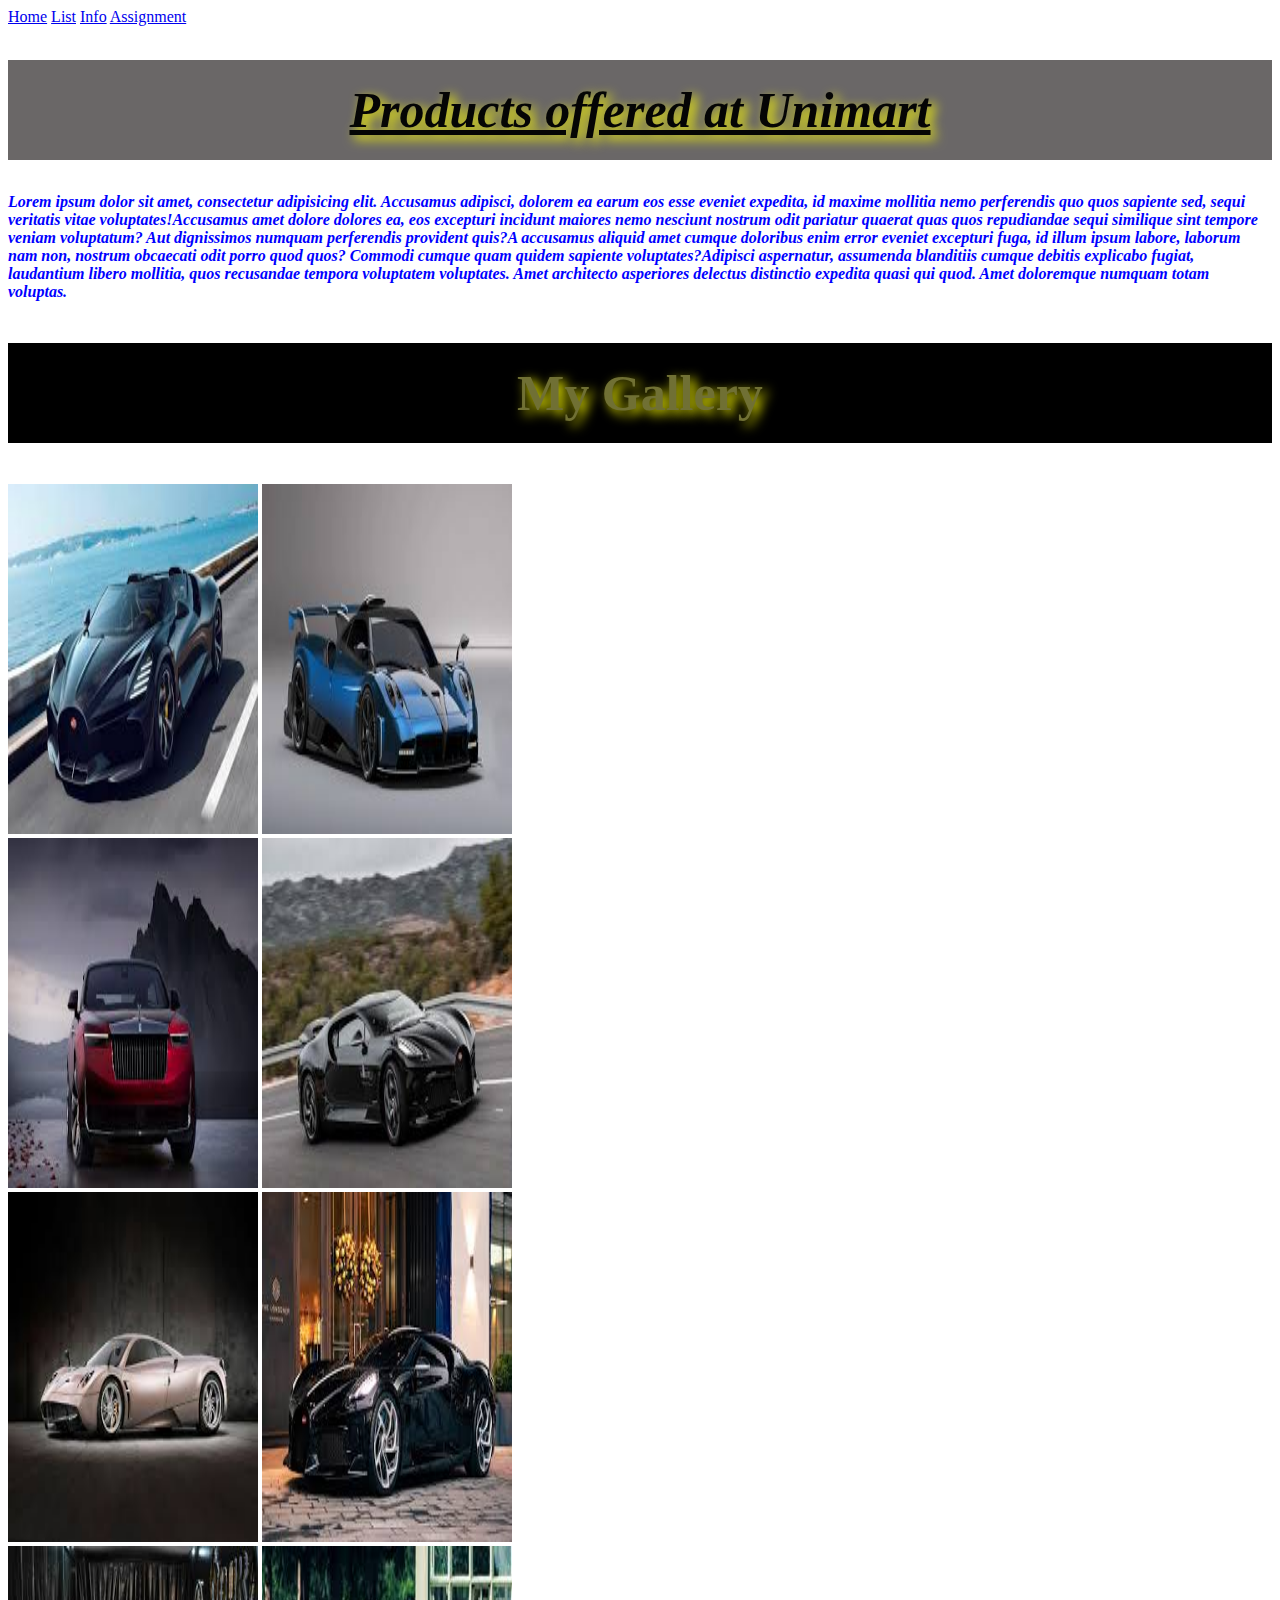
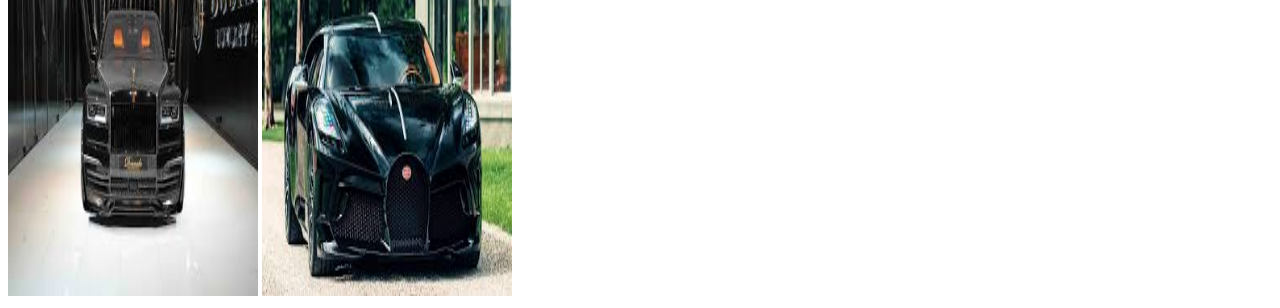
<file: index.html>
<!doctype html>
<html lang="en">
<head>
    <meta charset="UTF-8">
    <meta name="viewport"
          content="width=device-width, user-scalable=no, initial-scale=1.0, maximum-scale=1.0, minimum-scale=1.0">
    <meta http-equiv="X-UA-Compatible" content="ie=edge">
    <title>INDEX PAGE</title>
</head>
<body>
<a href="home.html" target="_self">Home</a>
<a href="list.html" target="_self">List</a>
<a href="info.html" target="_self">Info</a>
<a href="Assignment.html" target="_self">Assignment</a>
<style>




    h1{
        font-size: 50px;
        text-shadow: 5px 4px 12px yellow;
        background-color: #6a6767;


    }
    p{font-style: italic;
      color: blue;

    }
h2{
    background-color: black;
    line-height: 100px;
    text-align: center;
    font-size: 50px;
    text-shadow: 5px 4px 12px yellow;
}
img{width: 250px;
    height: 350px;

}
    h1:hover{
        background-color: black;

      }
    img:hover{
        opacity: 0.6;
    }


</style>
<H1 style="color: #050505;text-align: center;line-height: 100px"><u><i>Products offered at Unimart</i></u></H1>
<p style="font-weight: bold"><span>Lorem ipsum dolor sit amet, consectetur adipisicing elit. Accusamus adipisci, dolorem ea earum eos esse eveniet expedita, id maxime mollitia nemo perferendis quo quos sapiente sed, sequi veritatis vitae voluptates!</span><span>Accusamus amet dolore dolores ea, eos excepturi incidunt maiores nemo nesciunt nostrum odit pariatur quaerat quas quos repudiandae sequi similique sint tempore veniam voluptatum? Aut dignissimos numquam perferendis provident quis?</span><span>A accusamus aliquid amet cumque doloribus enim error eveniet excepturi fuga, id illum ipsum labore, laborum nam non, nostrum obcaecati odit porro quod quos? Commodi cumque quam quidem sapiente voluptates?</span><span>Adipisci aspernatur, assumenda blanditiis cumque debitis explicabo fugiat, laudantium libero mollitia, quos recusandae tempora voluptatem voluptates. Amet architecto asperiores delectus distinctio expedita quasi qui quod. Amet doloremque numquam totam voluptas.</span></p>
<h2 style="color: #707034">My Gallery</h2>
<img src="assets/car 1.jpeg" alt="This is my car">

<img src="assets/car2.jpeg" alt="">
<br>
<img src="assets/car3.jpeg" alt="">

<img src="assets/car4.jpeg" alt="">
<br>
<img src="assets/car5.jpeg" alt="">

<img src="assets/car6.jpeg" alt="">
<br>
<img src="assets/car7.jpeg" alt="">

<img src="assets/car8.jpeg" alt="">


</body>
</html>
</file>
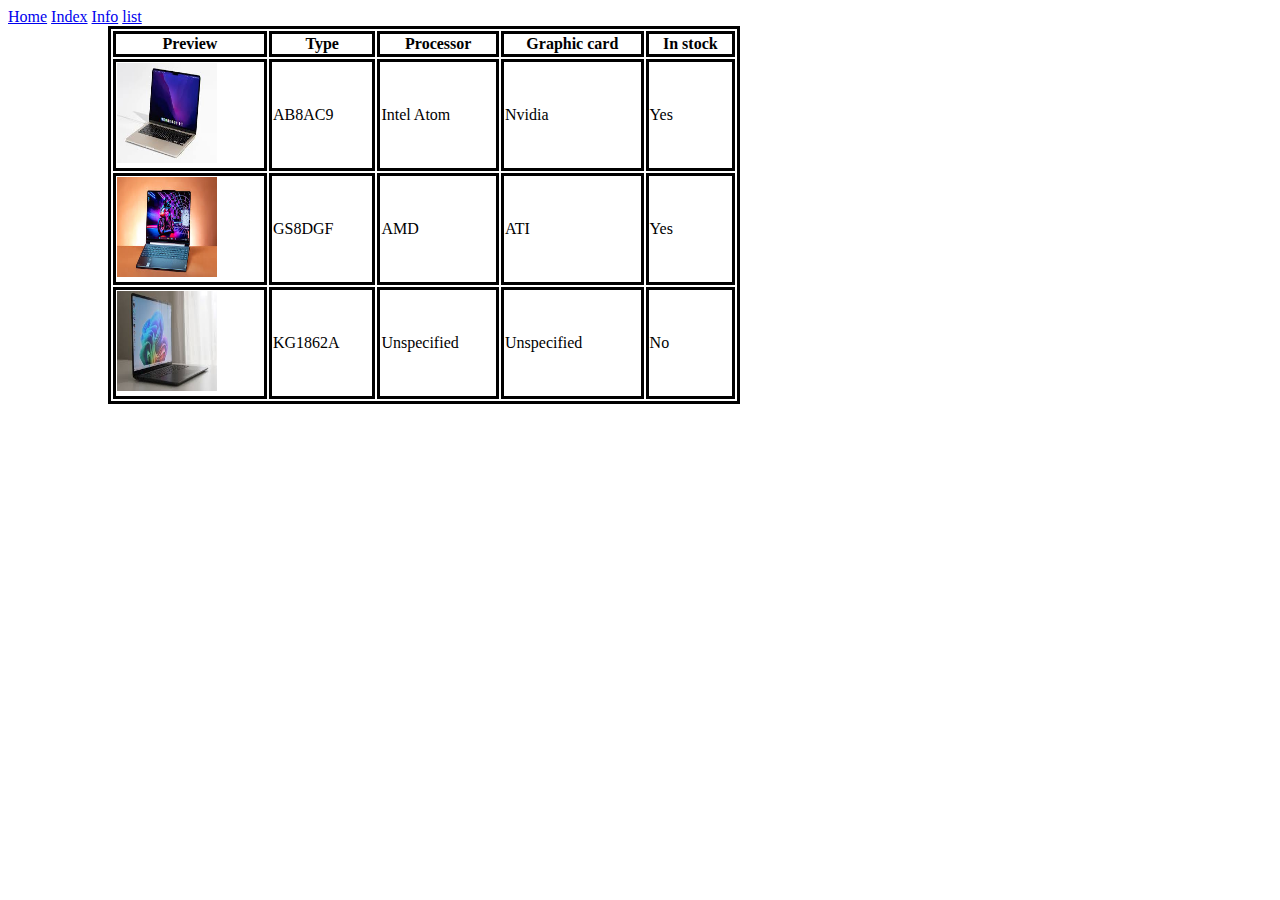
<file: Assignment.html>
<!DOCTYPE html>
<html lang="en">
<head>
    <meta charset="UTF-8">
    <title>Table</title>
    <style>
        table,th,td{
            border: 3px solid black;
        }
        table{
            width: 50%;
            height: 100px;
            margin-left: 100px;
        }
        h1{
            font-weight: bolder;
            text-align: center;
        }
        img{
            width: 100px;
            height: 100px;
        }

    </style>
</head>
<body>
<a href="home.html" target="_self">Home</a>
<a href="index.html" target="_self">Index</a>
<a href="info.html" target="_self">Info</a>
<a href="list.html" target="_self">list</a>


<table>
    <tr>
        <th>Preview</th>
        <th>Type</th>
        <th>Processor</th>
        <th>Graphic card</th>
        <th>In stock</th>
    </tr>
    <tr>
        <td><img src="pics/pic1.jpg" alt=""></td>
        <td>AB8AC9</td>
        <td>Intel Atom</td>
        <td>Nvidia</td>
        <td>Yes</td>
    </tr>
    <tr>
        <td><img src="pics/pic2.jpg" alt=""></td>
        <td>GS8DGF</td>
        <td>AMD</td>
        <td>ATI</td>
        <td>Yes</td>
    </tr>
    <tr>
        <td><img src="pics/pic3.jpg" alt=""></td>
        <td>KG1862A</td>
        <td>Unspecified</td>
        <td>Unspecified</td>
        <td>No</td>
    </tr>

</table>





</body>
</html>
</file>
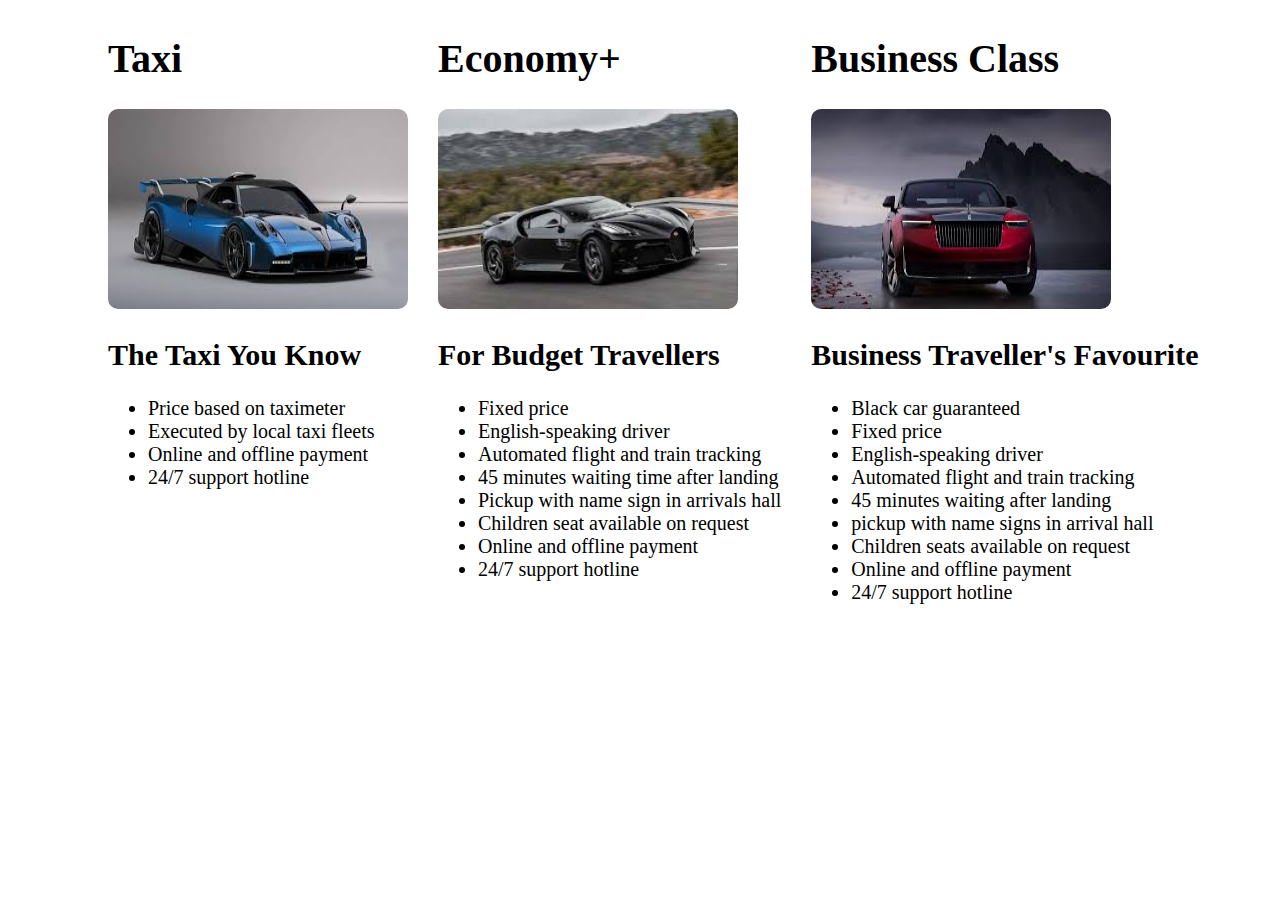
<file: Assignment2.html>
<!doctype html>
<html lang="en">
<head>
    <meta charset="UTF-8">
    <meta name="viewport"
          content="width=device-width, user-scalable=no, initial-scale=1.0, maximum-scale=1.0, minimum-scale=1.0">
    <meta http-equiv="X-UA-Compatible" content="ie=edge">
    <title>Assignment</title>
    <style>
        #one{
            display: flex;
            font-size: 20px;
        }
        .two{
            margin-right: 30px;

                    }
        img{
            border-radius: 10px;
            width: 300px;
            height: 200px;
        }
    </style>
</head>
<body>
<div id="one">
    <div class="two" style="margin-left: 100px">
        <h1>Taxi</h1>
        <img src="assets/car2.jpeg" alt=>
        <h2>The Taxi You Know</h2>
        <ul>
            <li>Price based on taximeter</li>
            <li>Executed by local taxi fleets</li>
            <li>Online and offline payment</li>
            <li>24/7 support hotline</li>
        </ul>
    </div>
    <div class="two">
        <h1>Economy+</h1>
        <img src="assets/car4.jpeg" alt="">
        <h2>For Budget Travellers</h2>
        <ul>
            <li>Fixed price</li>
            <li>English-speaking driver</li>
            <li>Automated flight and train tracking</li>
            <li>45 minutes waiting time after landing</li>
            <li>Pickup with name sign in arrivals hall</li>
            <li>Children seat available on request</li>
            <li>Online and offline payment</li>
            <li>24/7 support hotline</li>
        </ul>
    </div>
    <div>
        <h1>Business Class</h1>
        <img src="assets/car3.jpeg" alt="">
        <h2>Business Traveller's Favourite</h2>
        <ul>
            <li>Black car guaranteed</li>
            <li>Fixed price</li>
            <li>English-speaking driver</li>
            <li>Automated flight and train tracking</li>
            <li>45 minutes waiting after landing </li>
            <li>pickup with name signs in arrival hall</li>
            <li>Children seats available on request </li>
            <li>Online and offline payment</li>
            <li>24/7 support hotline</li>
        </ul>
    </div>
</div>

</body>
</html>
</file>
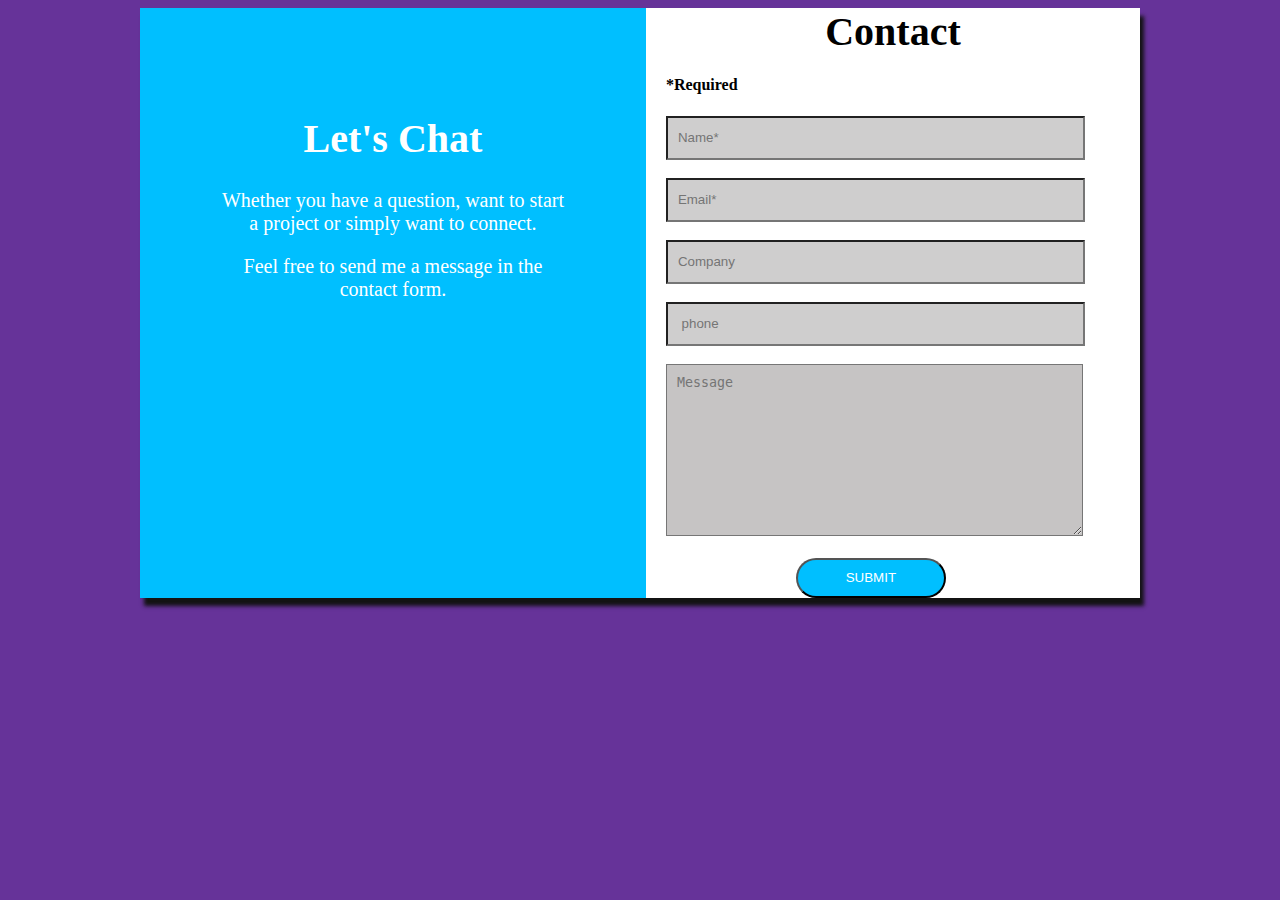
<file: Assignment3.html>
<!doctype html>
<html lang="en">
<head>
    <meta charset="UTF-8">
    <meta name="viewport"
          content="width=device-width, user-scalable=no, initial-scale=1.0, maximum-scale=1.0, minimum-scale=1.0">
    <meta http-equiv="X-UA-Compatible" content="ie=edge">
    <title>Assignment3</title>
  <link rel="stylesheet" href="css/Assignment.css">
</head>
<body>
<div id="main">
  <div class="one">
  <h1>Let's Chat</h1>
  <p>Whether you have a question, want to start a project or simply want to connect.</p>
  <p>Feel free to send me a message in the contact form.</p>
</div>
  <div class="two">
    <form action="">
      <legend>Contact</legend>
      <h4>*Required</h4>
      <input type="text" id="Name" placeholder="Name*" required="required"><br><br>
      <input type="email" id="Email" placeholder="Email*" required="required"><br><br>
      <input type="text" id="Company" placeholder="Company" required="required"><br><br>
      <input type="number" id="Phone" placeholder=" phone" required="required"><br><br>
      <textarea name="" id="message" cols="40" rows="10" placeholder="Message"></textarea><br><br>
      <button type="submit">SUBMIT</button>
    </form>
  </div>
</div>

</body>
</html>
</file>
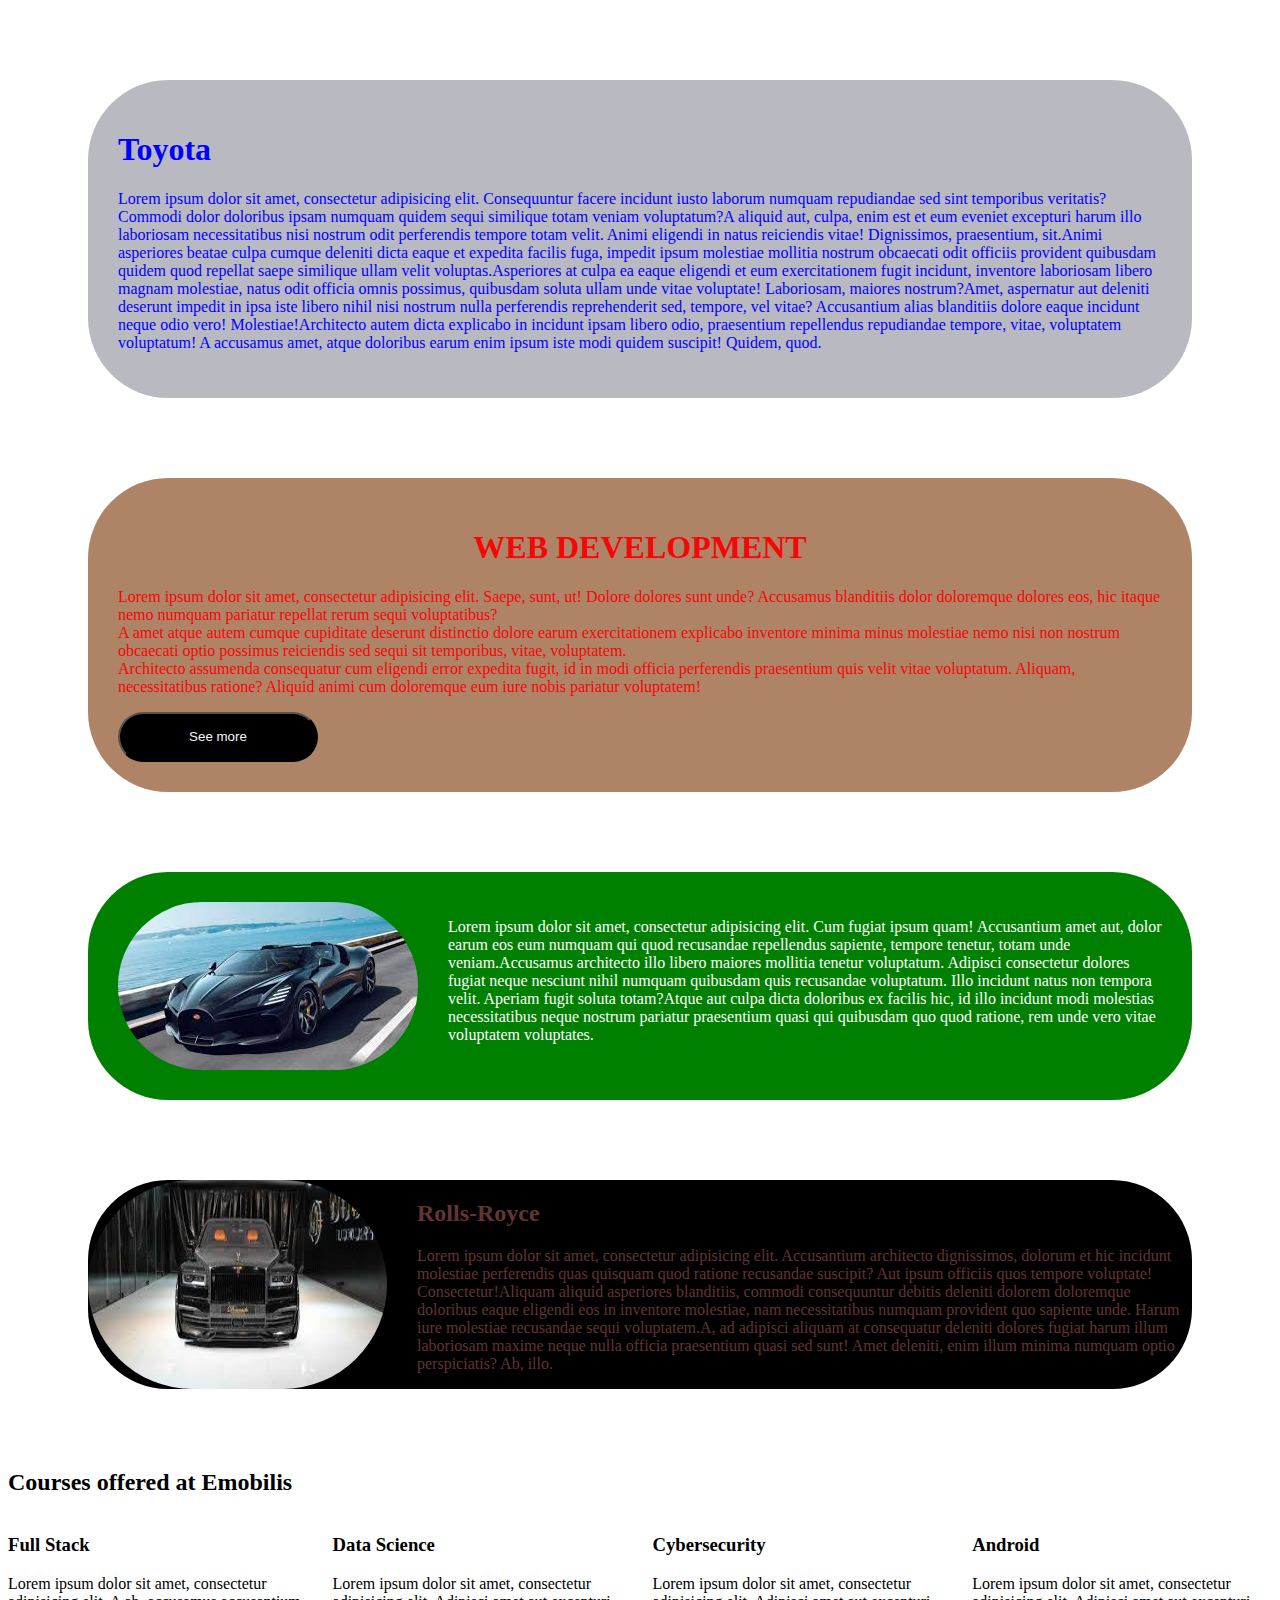
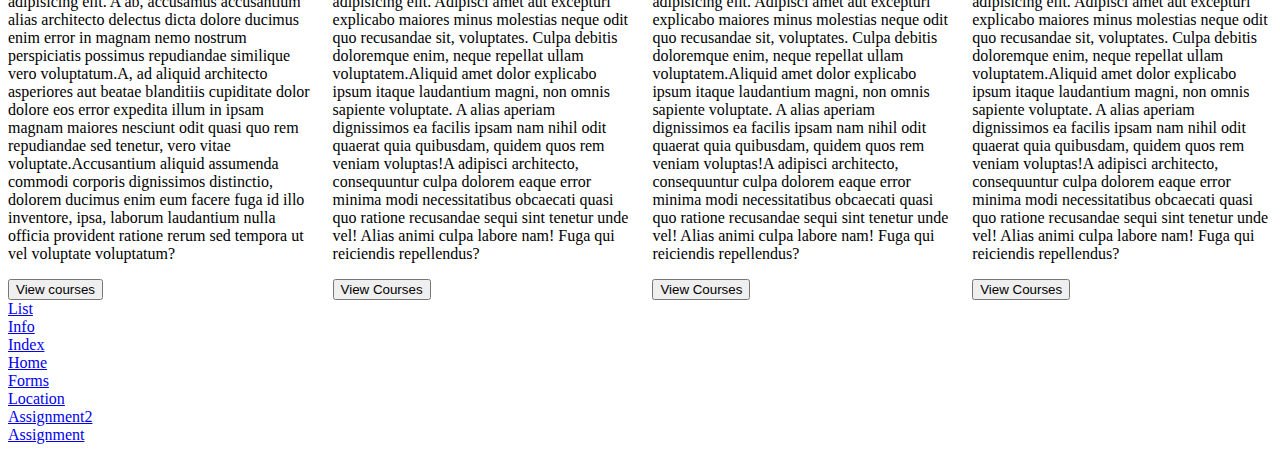
<file: Division.html>
<!doctype html>
<html lang="en">
<head>
    <meta charset="UTF-8">
    <meta name="viewport"
          content="width=device-width, user-scalable=no, initial-scale=1.0, maximum-scale=1.0, minimum-scale=1.0">
    <meta http-equiv="X-UA-Compatible" content="ie=edge">
    <title>About page</title>
    <style>
        #one{
            background-color: #b9b9c1;
            margin: 80px;
            padding: 30px;
            color: blue;
            border-radius: 80px;
        }
        #two{
            background-color: #af8466;
            margin: 80px;
            padding: 30px;
            color: #f60606;
            border-radius: 80px;

        }
        #two h1{
            text-align: center;
        }
        #two button{
            background-color: black;
            color: aliceblue;
            width: 200px;
            height: 50px;
            border-radius: 80px;
        }
        #one:hover{
            background-color: black;
        }
        #two:hover{
            background-color: darkblue;
        }
        #two button:hover{
            background-color: #f60606;
        }
        #three{
            background-color: green;
            display: flex;
            margin: 80px;
            padding: 30px;
            color: white;
            border-radius: 80px;
        }
        #i1{
            margin-right: 30px;
            border-radius: 400px;
        }
        #four{
            display: flex;
            background-color: black;
            color: #633434;
            margin: 80px;
            border-radius: 80px;
        }
        #i2{
            margin-right: 30px;
            border-radius: 400px;
        }
        #main{
            display: flex;
        }
        .sub{
            margin-right: 20px;
        }
    </style>
</head>
<body>
<div id="one">
    <h1>Toyota</h1>
    <p><span>Lorem ipsum dolor sit amet, consectetur adipisicing elit. Consequuntur facere incidunt iusto laborum numquam repudiandae sed sint temporibus veritatis? Commodi dolor doloribus ipsam numquam quidem sequi similique totam veniam voluptatum?</span><span>A aliquid aut, culpa, enim est et eum eveniet excepturi harum illo laboriosam necessitatibus nisi nostrum odit perferendis tempore totam velit. Animi eligendi in natus reiciendis vitae! Dignissimos, praesentium, sit.</span><span>Animi asperiores beatae culpa cumque deleniti dicta eaque et expedita facilis fuga, impedit ipsum molestiae mollitia nostrum obcaecati odit officiis provident quibusdam quidem quod repellat saepe similique ullam velit voluptas.</span><span>Asperiores at culpa ea eaque eligendi et eum exercitationem fugit incidunt, inventore laboriosam libero magnam molestiae, natus odit officia omnis possimus, quibusdam soluta ullam unde vitae voluptate! Laboriosam, maiores nostrum?</span><span>Amet, aspernatur aut deleniti deserunt impedit in ipsa iste libero nihil nisi nostrum nulla perferendis reprehenderit sed, tempore, vel vitae? Accusantium alias blanditiis dolore eaque incidunt neque odio vero! Molestiae!</span><span>Architecto autem dicta explicabo in incidunt ipsam libero odio, praesentium repellendus repudiandae tempore, vitae, voluptatem voluptatum! A accusamus amet, atque doloribus earum enim ipsum iste modi quidem suscipit! Quidem, quod.</span></p>
</div>
<div id="two">
    <h1>WEB DEVELOPMENT</h1>
    <P>
    <div>Lorem ipsum dolor sit amet, consectetur adipisicing elit. Saepe, sunt, ut! Dolore dolores sunt unde? Accusamus
        blanditiis dolor doloremque dolores eos, hic itaque nemo numquam pariatur repellat rerum sequi voluptatibus?
    </div>
    <div>A amet atque autem cumque cupiditate deserunt distinctio dolore earum exercitationem explicabo inventore minima
        minus molestiae nemo nisi non nostrum obcaecati optio possimus reiciendis sed sequi sit temporibus, vitae,
        voluptatem.
    </div>
    <div>Architecto assumenda consequatur cum eligendi error expedita fugit, id in modi officia perferendis praesentium
        quis velit vitae voluptatum. Aliquam, necessitatibus ratione? Aliquid animi cum doloremque eum iure nobis
        pariatur voluptatem!
    </div></P>
    <button>See more</button>
</div>
<div id="three">
    <img src="assets/car%201.jpeg" alt="" id="i1">
    <p><span>Lorem ipsum dolor sit amet, consectetur adipisicing elit. Cum fugiat ipsum quam! Accusantium amet aut, dolor earum eos eum numquam qui quod recusandae repellendus sapiente, tempore tenetur, totam unde veniam.</span><span>Accusamus architecto illo libero maiores mollitia tenetur voluptatum. Adipisci consectetur dolores fugiat neque nesciunt nihil numquam quibusdam quis recusandae voluptatum. Illo incidunt natus non tempora velit. Aperiam fugit soluta totam?</span><span>Atque aut culpa dicta doloribus ex facilis hic, id illo incidunt modi molestias necessitatibus neque nostrum pariatur praesentium quasi qui quibusdam quo quod ratione, rem unde vero vitae voluptatem voluptates.</span></p>

</div>
<div id="four">
    <img src="assets/car7.jpeg" alt="" id="i2">
    <div>
        <h2>Rolls-Royce</h2>
        <p><span>Lorem ipsum dolor sit amet, consectetur adipisicing elit. Accusantium architecto dignissimos, dolorum et hic incidunt molestiae perferendis quas quisquam quod ratione recusandae suscipit? Aut ipsum officiis quos tempore voluptate! Consectetur!</span><span>Aliquam aliquid asperiores blanditiis, commodi consequuntur debitis deleniti dolorem doloremque doloribus eaque eligendi eos in inventore molestiae, nam necessitatibus numquam provident quo sapiente unde. Harum iure molestiae recusandae sequi voluptatem.</span><span>A, ad adipisci aliquam at consequatur deleniti dolores fugiat harum illum laboriosam maxime neque nulla officia praesentium quasi sed sunt! Amet deleniti, enim illum minima numquam optio perspiciatis? Ab, illo.</span></p>
    </div>
</div>
<h2>Courses offered at Emobilis</h2>
<div id="main">
    <div class="sub">
        <h3>Full Stack</h3>
        <p><span>Lorem ipsum dolor sit amet, consectetur adipisicing elit. A ab, accusamus accusantium alias architecto delectus dicta dolore ducimus enim error in magnam nemo nostrum perspiciatis possimus repudiandae similique vero voluptatum.</span><span>A, ad aliquid architecto asperiores aut beatae blanditiis cupiditate dolor dolore eos error expedita illum in ipsam magnam maiores nesciunt odit quasi quo rem repudiandae sed tenetur, vero vitae voluptate.</span><span>Accusantium aliquid assumenda commodi corporis dignissimos distinctio, dolorem ducimus enim eum facere fuga id illo inventore, ipsa, laborum laudantium nulla officia provident ratione rerum sed tempora ut vel voluptate voluptatum?</span></p>
        <button>View courses</button>
    </div>
    <div class="sub">
        <h3>Data Science</h3>
        <p><span>Lorem ipsum dolor sit amet, consectetur adipisicing elit. Adipisci amet aut excepturi explicabo maiores minus molestias neque odit quo recusandae sit, voluptates. Culpa debitis doloremque enim, neque repellat ullam voluptatem.</span><span>Aliquid amet dolor explicabo ipsum itaque laudantium magni, non omnis sapiente voluptate. A alias aperiam dignissimos ea facilis ipsam nam nihil odit quaerat quia quibusdam, quidem quos rem veniam voluptas!</span><span>A adipisci architecto, consequuntur culpa dolorem eaque error minima modi necessitatibus obcaecati quasi quo ratione recusandae sequi sint tenetur unde vel! Alias animi culpa labore nam! Fuga qui reiciendis repellendus?</span></p>
        <button>View Courses</button>
    </div>
    <div class="sub">
        <h3>Cybersecurity</h3>
        <p><span>Lorem ipsum dolor sit amet, consectetur adipisicing elit. Adipisci amet aut excepturi explicabo maiores minus molestias neque odit quo recusandae sit, voluptates. Culpa debitis doloremque enim, neque repellat ullam voluptatem.</span><span>Aliquid amet dolor explicabo ipsum itaque laudantium magni, non omnis sapiente voluptate. A alias aperiam dignissimos ea facilis ipsam nam nihil odit quaerat quia quibusdam, quidem quos rem veniam voluptas!</span><span>A adipisci architecto, consequuntur culpa dolorem eaque error minima modi necessitatibus obcaecati quasi quo ratione recusandae sequi sint tenetur unde vel! Alias animi culpa labore nam! Fuga qui reiciendis repellendus?</span></p>
        <button>View Courses</button>
    </div>
    <div>
        <h3>Android</h3>
        <p><span>Lorem ipsum dolor sit amet, consectetur adipisicing elit. Adipisci amet aut excepturi explicabo maiores minus molestias neque odit quo recusandae sit, voluptates. Culpa debitis doloremque enim, neque repellat ullam voluptatem.</span><span>Aliquid amet dolor explicabo ipsum itaque laudantium magni, non omnis sapiente voluptate. A alias aperiam dignissimos ea facilis ipsam nam nihil odit quaerat quia quibusdam, quidem quos rem veniam voluptas!</span><span>A adipisci architecto, consequuntur culpa dolorem eaque error minima modi necessitatibus obcaecati quasi quo ratione recusandae sequi sint tenetur unde vel! Alias animi culpa labore nam! Fuga qui reiciendis repellendus?</span></p>
        <button>View Courses</button>
    </div>
</div>
<a href="list.html">List</a>
<br>
<a href="info.html">Info</a>
<br>
<a href="index.html">Index</a>
<br>
<a href="home.html">Home</a>
<br>
<a href="Form.html">Forms</a>
<br>
<a href="location.html">Location</a>
<br>
<a href="Assignment2.html">Assignment2</a>
<br>
<a href="Assignment.html">Assignment</a>
</body>
</html>
</file>
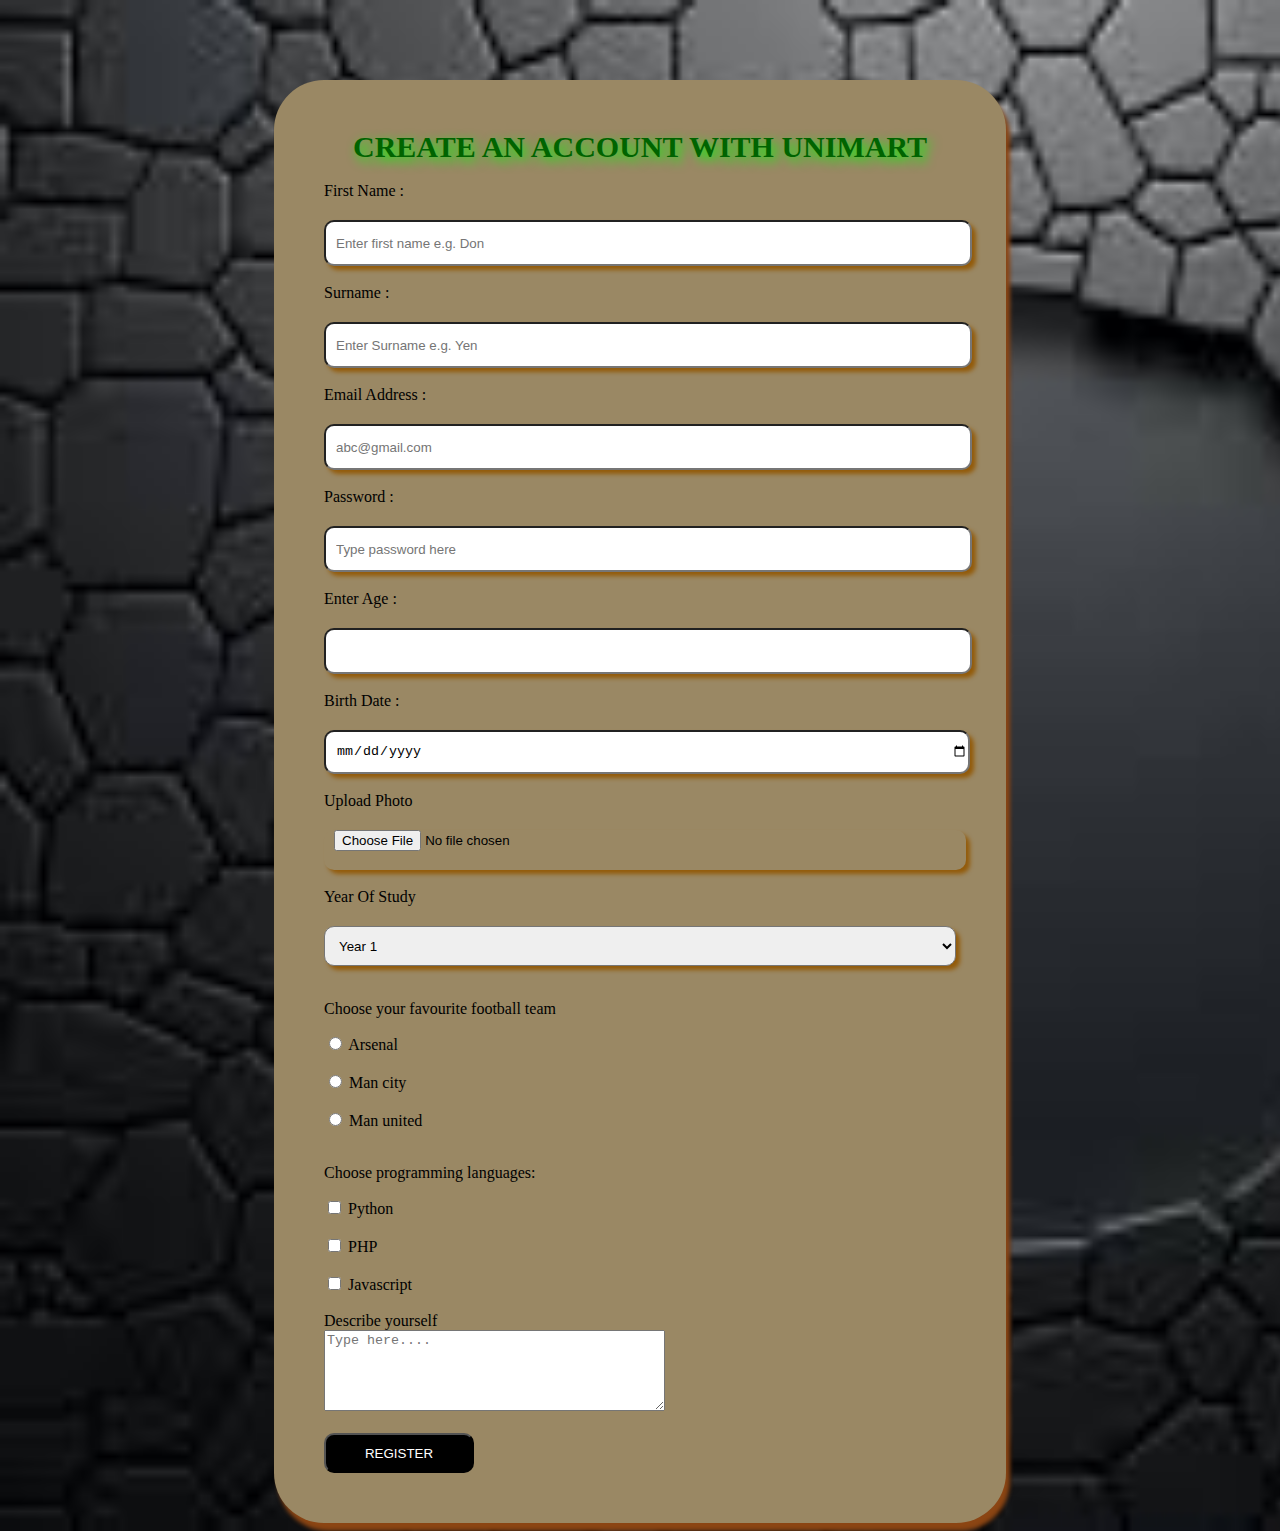
<file: Form.html>
<!doctype html>
<html lang="en">
<head>
    <meta charset="UTF-8">
    <meta name="viewport"
          content="width=device-width, user-scalable=no, initial-scale=1.0, maximum-scale=1.0, minimum-scale=1.0">
    <meta http-equiv="X-UA-Compatible" content="ie=edge">
    <title>Register Here</title>
    <link rel="stylesheet" href="css/style.css">
    <style>
        body{
      background-image: url("assets/bk.jpeg");
    background-repeat: no-repeat;
    background-size: cover;
}
    </style>
</head>
<body>
<br><br><br><br>
<form action="">
    <legend>CREATE AN ACCOUNT WITH UNIMART</legend>
    <br>
    <label for="fname">First Name :</label>
    <input type="text" id="fname" placeholder="Enter first name e.g. Don" required="required">
    <br><br>


    <label for="Sname">Surname :</label>
    <input type="text" id="Sname" placeholder="Enter Surname e.g. Yen" required="required">
    <br><br>

    <label for="Email">Email Address :</label>
    <input type="email" id="Email" placeholder="abc@gmail.com" required="required">
    <br><br>

    <label for="pwd">Password :</label>
    <input type="password" id="pwd" placeholder="Type password here" required="required">
    <br><br>

    <label for="age">Enter Age :</label>
    <input type="number" id="age" required="required">
    <br><br>

    <label for="YOB">Birth Date :</label>
    <input type="date" id="YOB" required="required">
    <br><br>

    <label for="file">Upload Photo</label>
    <input type="file" id="file" required="required">
    <br><br>

    <label for="YOS">Year Of Study</label>
    <select name="" id="YOS">
        <option value="" disabled="disabled">---choose one---</option>
        <option value="Year 1">Year 1</option>
        <option value="Year 2">Year 2</option>
        <option value="Year 3">Year 3</option>
        <option value="Year 4">Year 4</option>
    </select>
    <br><br>

    <p>Choose your favourite football team</p>
    <input type="radio" id="arsenal" name="team">
    <label for="arsenal">Arsenal</label>
    <br><br>

    <input type="radio" id="Man city" name="team">
    <label for="Man city">Man city</label>
    <br><br>

    <input type="radio" id="Man united" name="team">
    <label for="Man united">Man united</label>
    <br><br>
    
    <p>Choose programming languages:</p>
    <input type="checkbox" id="python" name="python">
    <label for="python">Python</label>
    <br><br>

     <input type="checkbox" id="php" name="php">
    <label for="php">PHP</label>
    <br><br>

     <input type="checkbox" id="js" name="javascript">
    <label for="js">Javascript</label>
    <br><br>

    <label for="message">Describe yourself</label> <br>
    <textarea name="" id="message" cols="40" rows="5" placeholder="Type here...."></textarea>
    <br><br>

    <button type="submit">REGISTER</button>
</form>
</body>
</html>
</file>
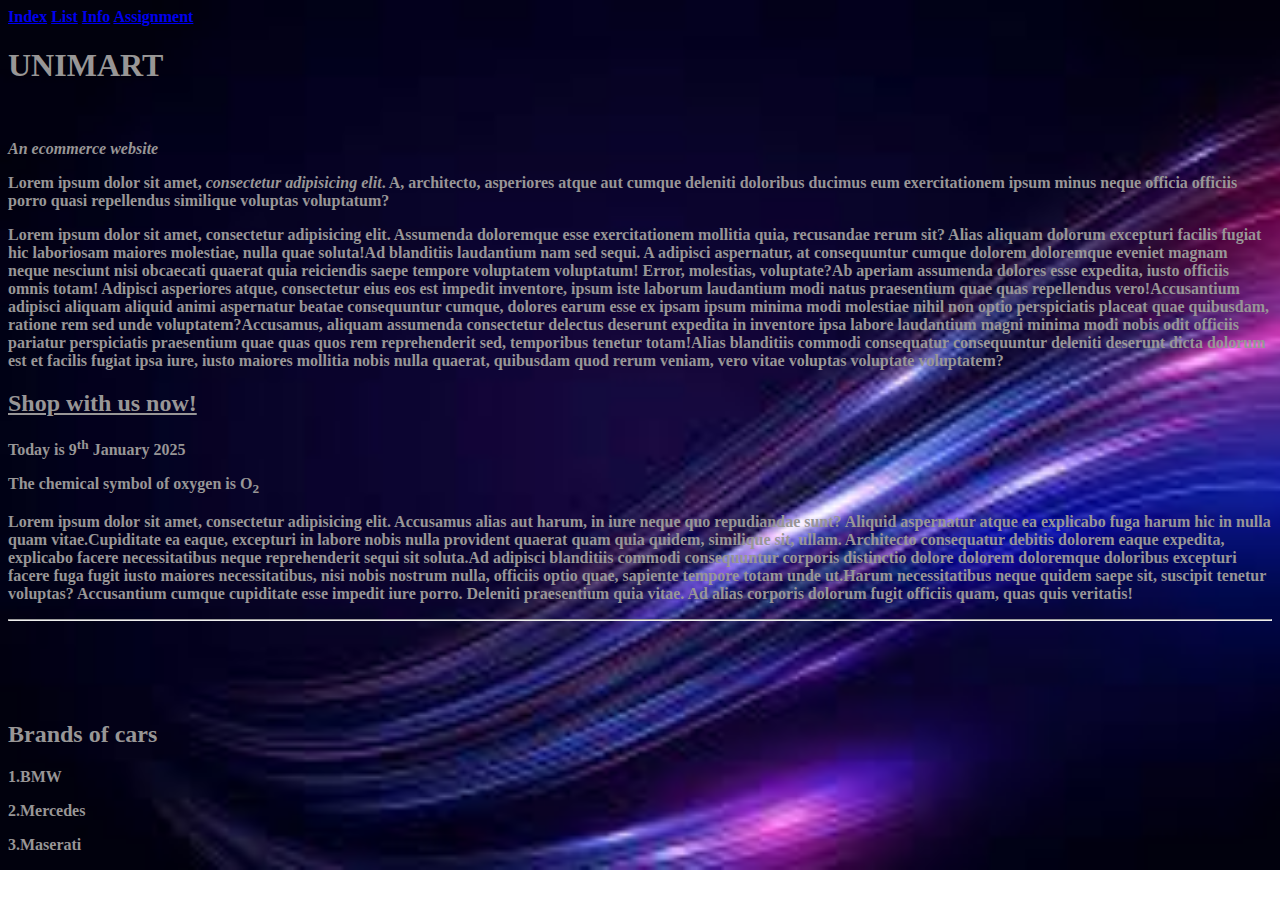
<file: home.html>
<!doctype html>
<html lang="en">
<head>
    <meta charset="UTF-8">
    <meta name="viewport"
          content="width=device-width, user-scalable=no, initial-scale=1.0, maximum-scale=1.0, minimum-scale=1.0">
    <meta http-equiv="X-UA-Compatible" content="ie=edge">
    <title>Home</title>
    <!----Favicon----->
    <link rel="icon" href="assets/icon1.png">
    <style>
         body{
      background-image: url("assets/bk2.jpeg");
      background-repeat: no-repeat;
      background-size: cover;
             color: #989696;
             font-weight: bolder;
    }
    </style>


</head>
<body>
<a href="index.html" target="_self">Index</a>
<a href="list.html" target="_self">List</a>
<a href="info.html" target="_self">Info</a>
<a href="Assignment.html" target="_self">Assignment</a>
<h1>UNIMART</h1>
<br>
<p><strong><i>An ecommerce website</i></strong></p>
<p><b>Lorem ipsum dolor sit amet</b>,<i> consectetur adipisicing elit</i>. A, architecto, asperiores atque aut cumque deleniti doloribus ducimus eum exercitationem ipsum minus neque officia officiis porro quasi repellendus similique voluptas voluptatum?</p>
<p><span>Lorem ipsum dolor sit amet, consectetur adipisicing elit. Assumenda doloremque esse exercitationem mollitia quia, recusandae rerum sit? Alias aliquam dolorum excepturi facilis fugiat hic laboriosam maiores molestiae, nulla quae soluta!</span><span>Ad blanditiis laudantium nam sed sequi. A adipisci aspernatur, at consequuntur cumque dolorem doloremque eveniet magnam neque nesciunt nisi obcaecati quaerat quia reiciendis saepe tempore voluptatem voluptatum! Error, molestias, voluptate?</span><span>Ab aperiam assumenda dolores esse expedita, iusto officiis omnis totam! Adipisci asperiores atque, consectetur eius eos est impedit inventore, ipsum iste laborum laudantium modi natus praesentium quae quas repellendus vero!</span><span>Accusantium adipisci aliquam aliquid animi aspernatur beatae consequuntur cumque, dolores earum esse ex ipsam ipsum minima modi molestiae nihil non optio perspiciatis placeat quae quibusdam, ratione rem sed unde voluptatem?</span><span>Accusamus, aliquam assumenda consectetur delectus deserunt expedita in inventore ipsa labore laudantium magni minima modi nobis odit officiis pariatur perspiciatis praesentium quae quas quos rem reprehenderit sed, temporibus tenetur totam!</span><span>Alias blanditiis commodi consequatur consequuntur deleniti deserunt dicta dolorum est et facilis fugiat ipsa iure, iusto maiores mollitia nobis nulla quaerat, quibusdam quod rerum veniam, vero vitae voluptas voluptate voluptatem?</span></p>
<h2><u>Shop with us now!</u></h2>
<p>Today is 9<sup>th</sup> January 2025</p>
<p>The chemical symbol of oxygen is O<sub>2</sub></p>
<p><span>Lorem <b>ipsum dolor</b> sit amet, consectetur adipisicing elit. Accusamus alias aut harum, in iure neque quo repudiandae sunt? Aliquid aspernatur atque ea explicabo fuga harum hic in nulla quam vitae.</span><span>Cupiditate ea eaque, excepturi in labore nobis nulla provident quaerat quam quia quidem, similique sit, ullam. Architecto consequatur debitis dolorem eaque expedita, explicabo facere necessitatibus neque reprehenderit sequi sit soluta.</span><span>Ad adipisci blanditiis commodi consequuntur corporis distinctio dolore dolorem doloremque doloribus excepturi facere fuga fugit iusto maiores necessitatibus, nisi nobis nostrum nulla, officiis optio quae, sapiente tempore totam unde ut.</span><span>Harum necessitatibus neque quidem saepe sit, suscipit tenetur voluptas? Accusantium cumque cupiditate esse impedit iure porro. Deleniti praesentium quia vitae. Ad alias corporis dolorum fugit officiis quam, quas quis veritatis!</span></p>
<hr>
<br><br><br><br>
<h2>Brands of cars</h2>
<p>1.BMW</p>
<p>2.Mercedes</p>
<p>3.Maserati</p>


</body>
</html>
</file>
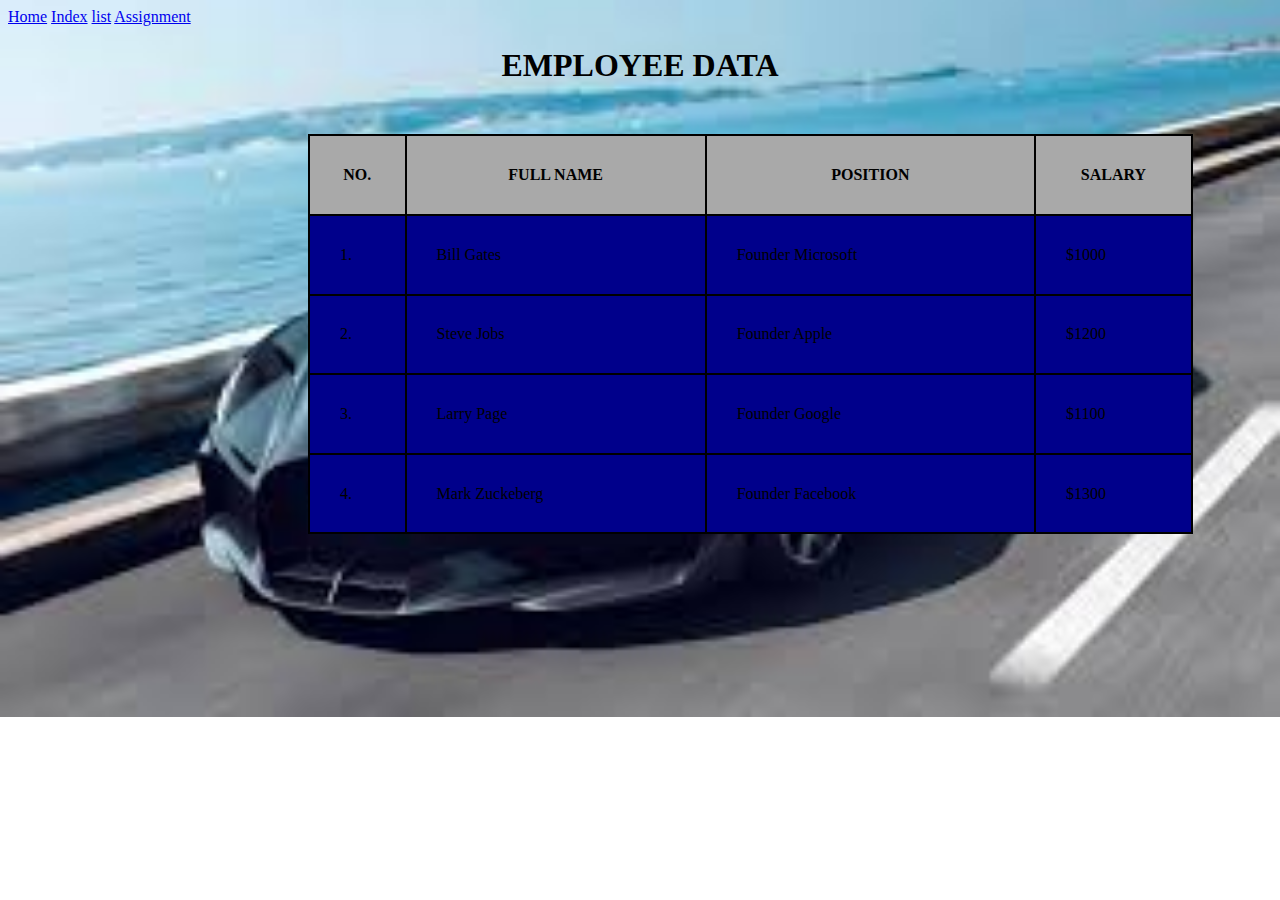
<file: info.html>
<!doctype html>
<html lang="en">
<head>
    <meta charset="UTF-8">
    <meta name="viewport"
          content="width=device-width, user-scalable=no, initial-scale=1.0, maximum-scale=1.0, minimum-scale=1.0">
    <meta http-equiv="X-UA-Compatible" content="ie=edge">
    <title>Employees</title>
  <style>
    table,th,td{
      border: 2px solid black;
      border-collapse: collapse;

    }
    table{
      width: 70%;
      height: 400px;
      background-color: darkblue;
      margin-left: 300px;
      margin-top: 50px;
    }
    td{
      padding-left: 30px;
    }
    h1{text-align: center;

    }
    body{
      background-image: url("assets/car 1.jpeg");
      background-repeat: no-repeat;
      background-size: cover;
    }









  </style>
</head>
<body>
<a href="home.html" target="_self">Home</a>
<a href="index.html" target="_self">Index</a>
<a href="list.html" target="_self">list</a>
<a href="Assignment.html" target="_self">Assignment</a>

<h1>EMPLOYEE DATA</h1>
<table>
  <tr style="background-color: darkgray">
    <th>NO.</th>
    <th>FULL NAME</th>
    <th>POSITION</th>
    <th>SALARY</th>
  </tr>
  <tr>
    <td>1.</td>
    <td>Bill Gates</td>
    <td>Founder Microsoft</td>
    <td>$1000</td>
  </tr>
  <tr>
    <td>2.</td>
    <td>Steve Jobs</td>
    <td>Founder Apple</td>
    <td>$1200</td>
  </tr>
  <tr>
    <td>3.</td>
    <td>Larry Page</td>
    <td>Founder Google</td>
    <td>$1100</td>
  </tr>
  <tr>
    <td>4.</td>
    <td>Mark Zuckeberg</td>
    <td>Founder Facebook</td>
    <td>$1300</td>



  </tr>








</table>













</body>
</html>
</file>
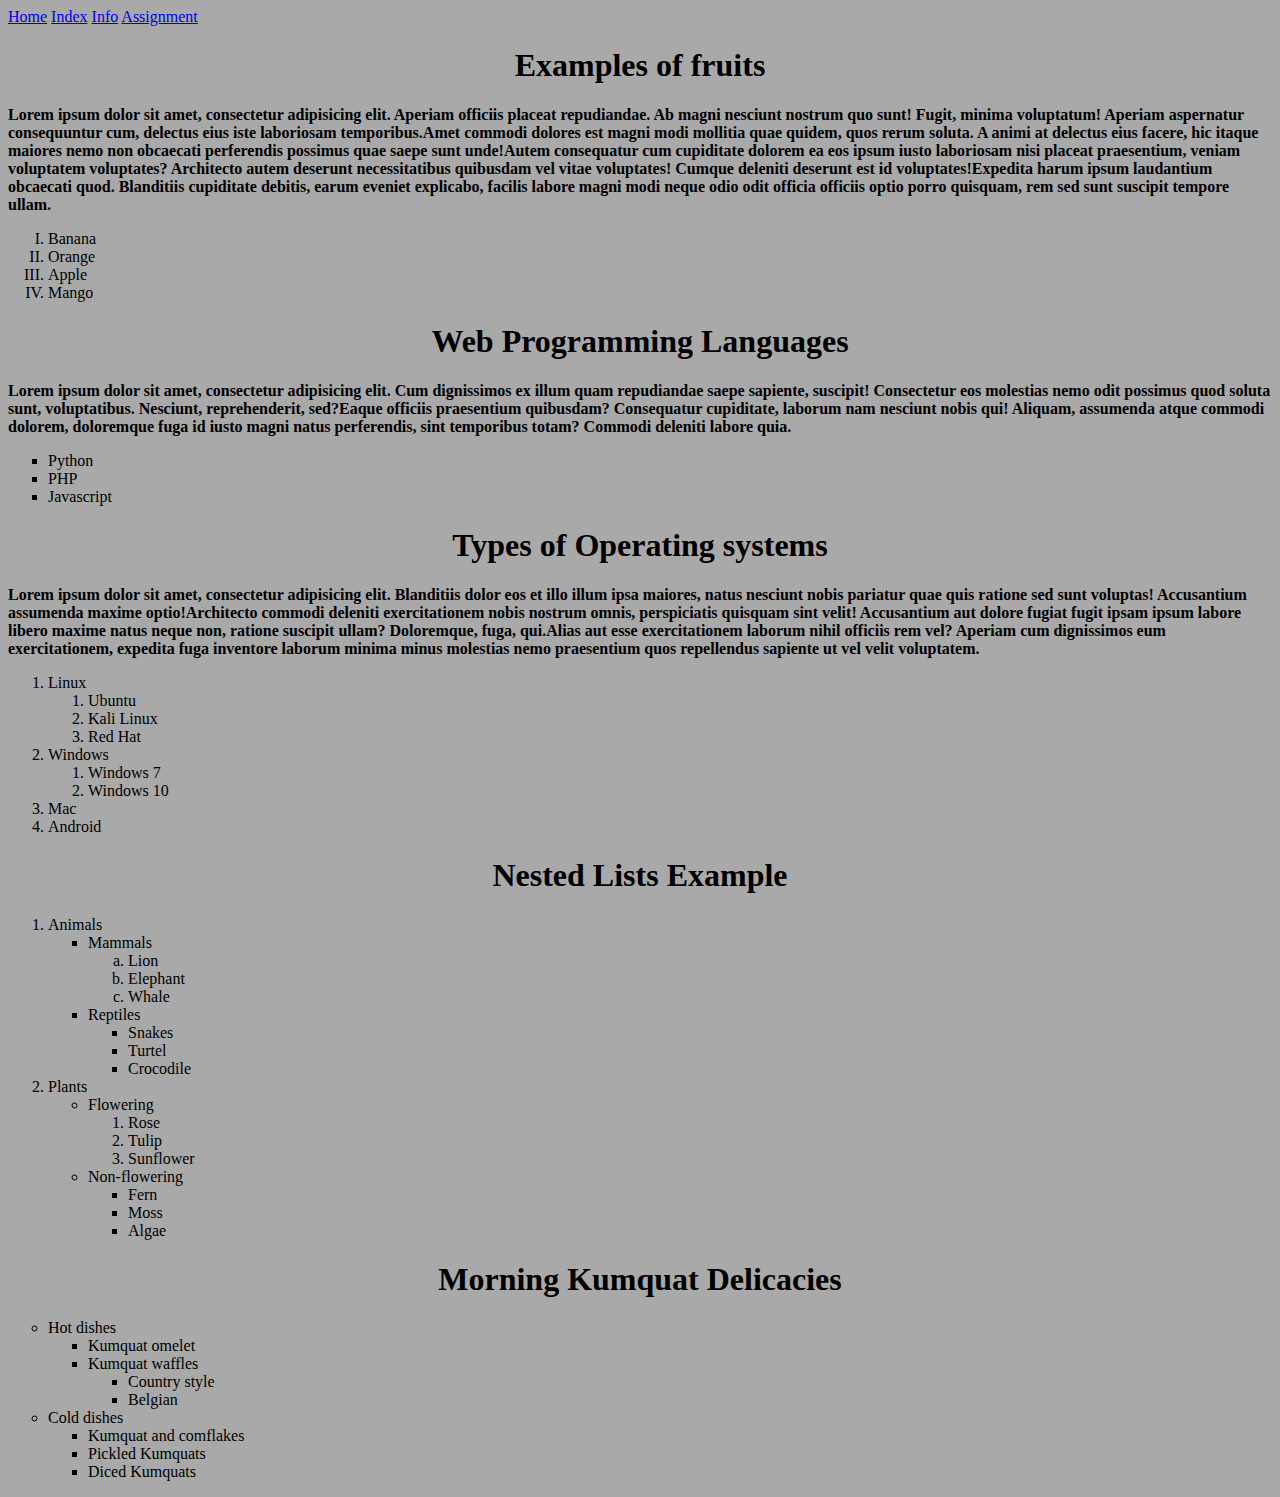
<file: list.html>
<!doctype html>
<html lang="en">
<head>
    <meta charset="UTF-8">
    <meta name="viewport"
          content="width=device-width, user-scalable=no, initial-scale=1.0, maximum-scale=1.0, minimum-scale=1.0">
    <meta http-equiv="X-UA-Compatible" content="ie=edge">
    <title>listpage</title>
    <style>
        h1{
            text-align: center;





        }
        p{
          font-weight: bolder;



        }
        body{
            background-color: darkgray;


        }

    </style>











</head>
<body>
<a href="home.html" target="_self">Home</a>
<a href="index.html" target="_self">Index</a>
<a href="info.html" target="_self">Info</a>
<a href="Assignment.html" target="_self">Assignment</a>


<h1>Examples of fruits</h1>
<p><span>Lorem ipsum dolor sit amet, consectetur adipisicing elit. Aperiam officiis placeat repudiandae. Ab magni nesciunt nostrum quo sunt! Fugit, minima voluptatum! Aperiam aspernatur consequuntur cum, delectus eius iste laboriosam temporibus.</span><span>Amet commodi dolores est magni modi mollitia quae quidem, quos rerum soluta. A animi at delectus eius facere, hic itaque maiores nemo non obcaecati perferendis possimus quae saepe sunt unde!</span><span>Autem consequatur cum cupiditate dolorem ea eos ipsum iusto laboriosam nisi placeat praesentium, veniam voluptatem voluptates? Architecto autem deserunt necessitatibus quibusdam vel vitae voluptates! Cumque deleniti deserunt est id voluptates!</span><span>Expedita harum ipsum laudantium obcaecati quod. Blanditiis cupiditate debitis, earum eveniet explicabo, facilis labore magni modi neque odio odit officia officiis optio porro quisquam, rem sed sunt suscipit tempore ullam.</span></p>

<!---------THIS IS AN ORDERED LIST--------->
<ol type="I">
    <li>Banana</li>
    <li>Orange</li>
    <li>Apple</li>
    <li>Mango</li>

</ol>
<!-----END OF ORDERED LIST----->
<h1>Web Programming Languages</h1>
<p><span>Lorem ipsum dolor sit amet, consectetur adipisicing elit. Cum dignissimos ex illum quam repudiandae saepe sapiente, suscipit! Consectetur eos molestias nemo odit possimus quod soluta sunt, voluptatibus. Nesciunt, reprehenderit, sed?</span><span>Eaque officiis praesentium quibusdam? Consequatur cupiditate, laborum nam nesciunt nobis qui! Aliquam, assumenda atque commodi dolorem, doloremque fuga id iusto magni natus perferendis, sint temporibus totam? Commodi deleniti labore quia.</span></p>
<ul style="list-style-type: square">
    <li>Python</li>
    <li>PHP</li>
    <li>Javascript</li>



</ul>
<h1>Types of Operating systems</h1>
<p><span>Lorem ipsum dolor sit amet, consectetur adipisicing elit. Blanditiis dolor eos et illo illum ipsa maiores, natus nesciunt nobis pariatur quae quis ratione sed sunt voluptas! Accusantium assumenda maxime optio!</span><span>Architecto commodi deleniti exercitationem nobis nostrum omnis, perspiciatis quisquam sint velit! Accusantium aut dolore fugiat fugit ipsam ipsum labore libero maxime natus neque non, ratione suscipit ullam? Doloremque, fuga, qui.</span><span>Alias aut esse exercitationem laborum nihil officiis rem vel? Aperiam cum dignissimos eum exercitationem, expedita fuga inventore laborum minima minus molestias nemo praesentium quos repellendus sapiente ut vel velit voluptatem.</span></p>
<ol>
    <li>Linux
        <ol>
            <li>Ubuntu</li>
            <li>Kali Linux</li>
            <li>Red Hat</li>

        </ol>
    </li>
    <li>Windows</li>
    <ol>
        <li>Windows 7</li>
        <li>Windows 10</li>
    </ol>

    <li>Mac</li>
    <li>Android</li>


</ol>

<h1>Nested Lists Example</h1>
<ol>
    <li>Animals
        <!-----THIS IS UNORDERED LIST------>
    <ul style="list-style-type: square">
        <li>Mammals
        <ol type="a">
            <li>Lion</li>
            <li>Elephant</li>
            <li>Whale</li>

        </ol>
        </li>
        <li>Reptiles
        <ul style="list-style-type: square">
            <li>Snakes</li>
            <li>Turtel</li>
            <li>Crocodile</li>

        </ul>
        </li>

    </ul>

    </li>
     <li>Plants
        <ul>
            <li>Flowering
            <ol>
                <li>Rose</li>
                <li>Tulip</li>
                <li>Sunflower</li>

            </ol>

            </li>
            <li>Non-flowering
            <ul>
                <li>Fern</li>
                <li>Moss</li>
                <li>Algae</li>

            </ul>


            </li>



        </ul>






        </li>


</ol>
<h1>Morning Kumquat Delicacies</h1>
<ul style="list-style-type: circle">
    <li>Hot dishes
    <ul style="list-style-type: square">
        <li>Kumquat omelet</li>
        <li>Kumquat waffles
        <ul style="list-style-type: square">
            <li>Country style</li>
            <li>Belgian</li>
        </ul>
        </li>
    </ul>
    </li>
    <li>Cold dishes
    <ul style="list-style-type: square">
        <li>Kumquat and comflakes</li>
        <li>Pickled Kumquats</li>
        <li>Diced Kumquats</li>
    </ul>
    </li>
</ul>




</body>
</html>
</file>
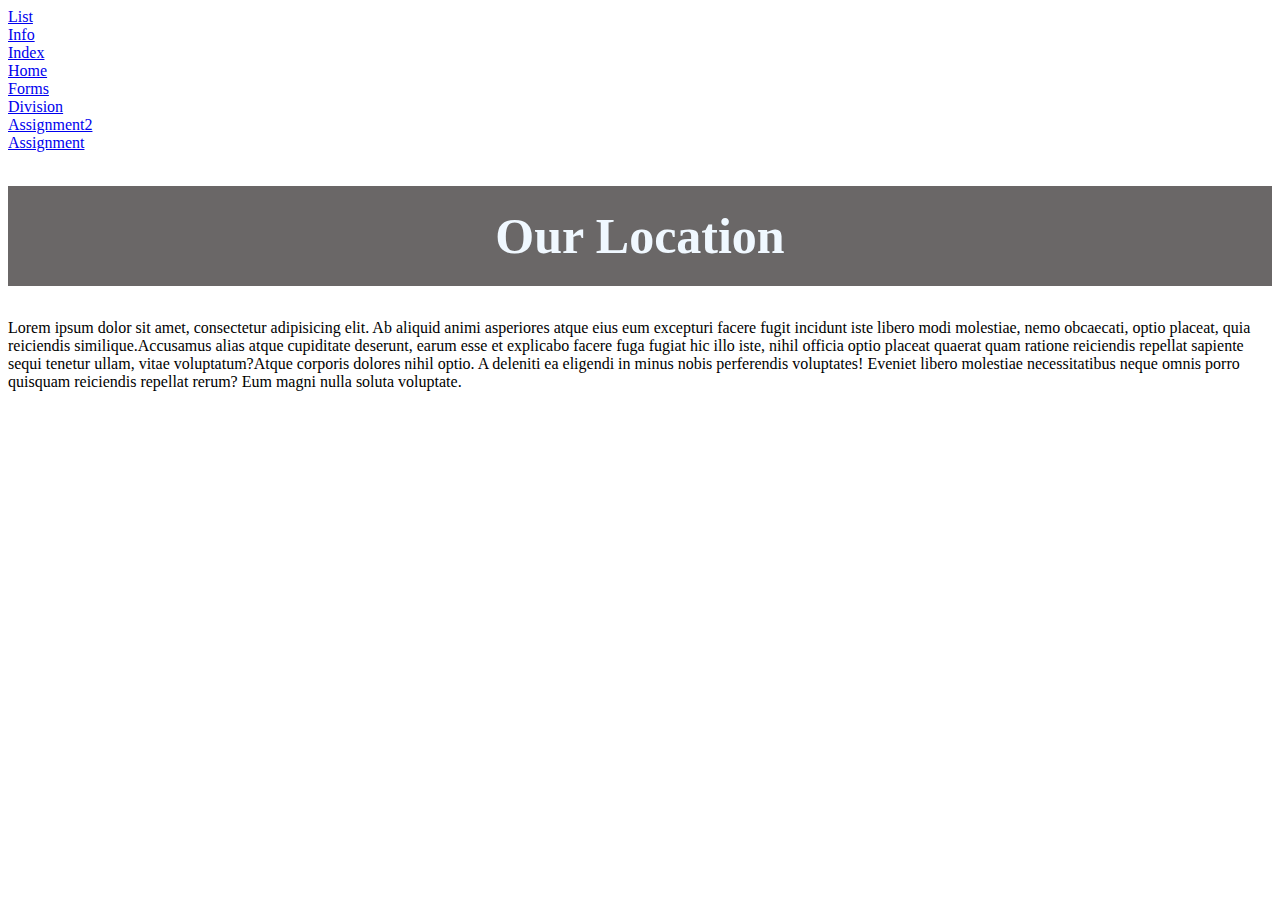
<file: location.html>
<!doctype html>
<html lang="en">
<head>
    <meta charset="UTF-8">
    <meta name="viewport"
          content="width=device-width, user-scalable=no, initial-scale=1.0, maximum-scale=1.0, minimum-scale=1.0">
    <meta http-equiv="X-UA-Compatible" content="ie=edge">
    <title>Our Location</title>
    <style>
        h1{
            text-align: center;
            font-size: 50px;
            background-color: #6a6767;
            line-height: 100px;
            color: aliceblue;
        }
    </style>
</head>
<body>
<a href="list.html">List</a>
<br>
<a href="info.html">Info</a>
<br>
<a href="index.html">Index</a>
<br>
<a href="home.html">Home</a>
<br>
<a href="Form.html">Forms</a>
<br>
<a href="Division.html">Division</a>
<br>
<a href="Assignment2.html">Assignment2</a>
<br>
<a href="Assignment.html">Assignment</a>
<h1>Our Location</h1>
<p><span>Lorem ipsum dolor sit amet, consectetur adipisicing elit. Ab aliquid animi asperiores atque eius eum excepturi facere fugit incidunt iste libero modi molestiae, nemo obcaecati, optio placeat, quia reiciendis similique.</span><span>Accusamus alias atque cupiditate deserunt, earum esse et explicabo facere fuga fugiat hic illo iste, nihil officia optio placeat quaerat quam ratione reiciendis repellat sapiente sequi tenetur ullam, vitae voluptatum?</span><span>Atque corporis dolores nihil optio. A deleniti ea eligendi in minus nobis perferendis voluptates! Eveniet libero molestiae necessitatibus neque omnis porro quisquam reiciendis repellat rerum? Eum magni nulla soluta voluptate.</span></p>
<iframe src="https://www.google.com/maps/embed?pb=!1m18!1m12!1m3!1d3988.8463045217304!2d36.79814067404551!3d-1.2647554356010298!2m3!1f0!2f0!3f0!3m2!1i1024!2i768!4f13.1!3m3!1m2!1s0x182f1791a3266197%3A0x1b878049a1937f81!2sKipro%20Center%20Dental%20Clinic!5e0!3m2!1sen!2ske!4v1737010123587!5m2!1sen!2ske" width="100%" height="450" style="border:0;" allowfullscreen="" loading="lazy" referrerpolicy="no-referrer-when-downgrade"></iframe>
</body>
</html>
</file>
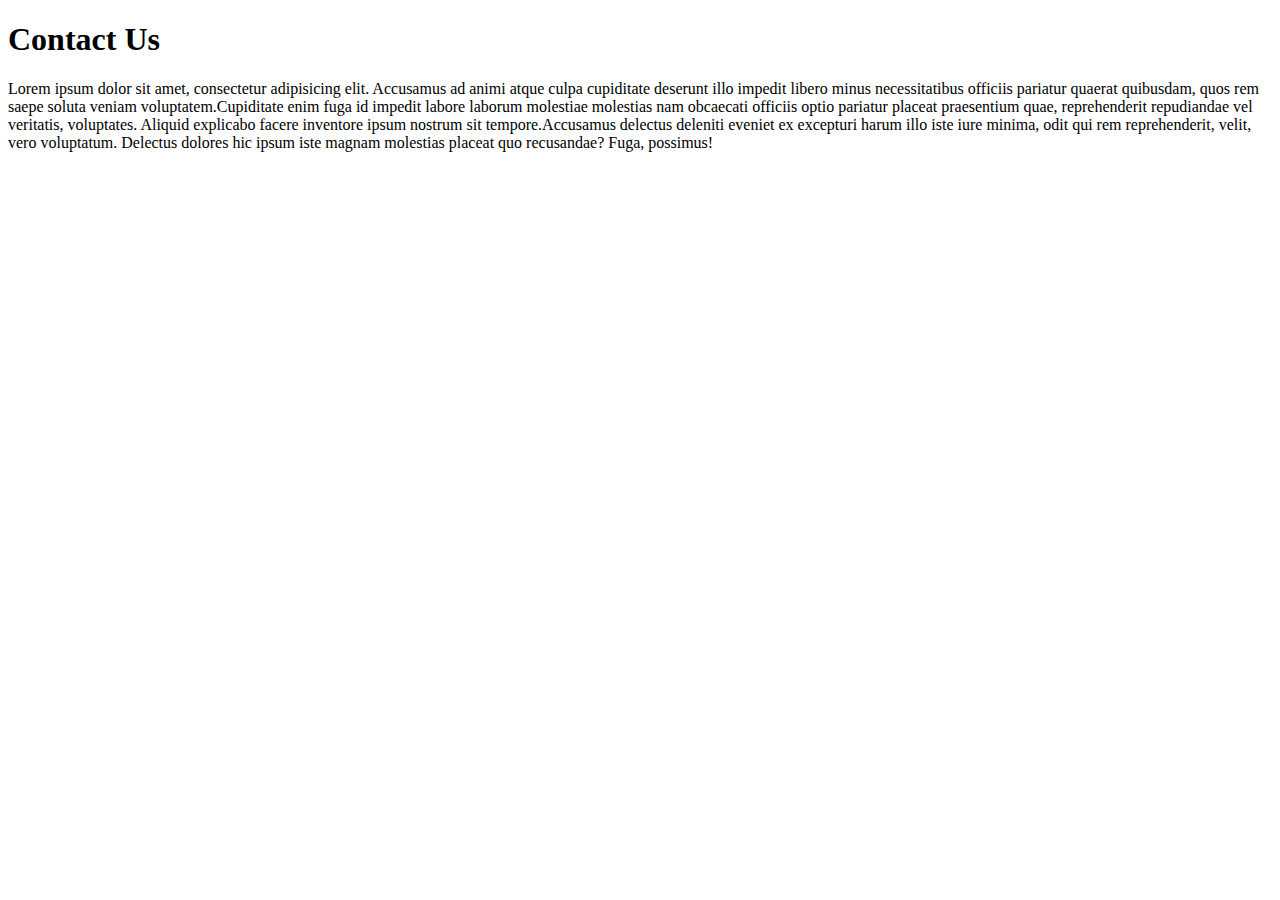
<file: new.html>
<!doctype html>
<html lang="en">
<head>
    <meta charset="UTF-8">
    <meta name="viewport"
          content="width=device-width, user-scalable=no, initial-scale=1.0, maximum-scale=1.0, minimum-scale=1.0">
    <meta http-equiv="X-UA-Compatible" content="ie=edge">
    <title>New</title>
</head>
<body>
<h1>Contact Us</h1>
<p><span>Lorem ipsum dolor sit amet, consectetur adipisicing elit. Accusamus ad animi atque culpa cupiditate deserunt illo impedit libero minus necessitatibus officiis pariatur quaerat quibusdam, quos rem saepe soluta veniam voluptatem.</span><span>Cupiditate enim fuga id impedit labore laborum molestiae molestias nam obcaecati officiis optio pariatur placeat praesentium quae, reprehenderit repudiandae vel veritatis, voluptates. Aliquid explicabo facere inventore ipsum nostrum sit tempore.</span><span>Accusamus delectus deleniti eveniet ex excepturi harum illo iste iure minima, odit qui rem reprehenderit, velit, vero voluptatum. Delectus dolores hic ipsum iste magnam molestias placeat quo recusandae? Fuga, possimus!</span></p>
</body>
</html>
</file>
<file: css/Assignment.css>
body{

    background-color: rebeccapurple;

}
#main{
    display: flex;
    margin: 0 auto;
    box-shadow: 4px 8px 4px #131313;
    width: 1000px;

}
.one{
    text-align: center;
    background-color: deepskyblue;
    color: white;
    padding: 80px;
    font-size: 20px;
    width: 700px;
}
input[type=text],input[type=email],input[type=number]{
    width: 80%;
    height: 20px;
    margin-left: 20px;
    padding: 10px;
    background-color: #cfcece;
}
textarea{
    margin-left: 20px;
    padding: 10px;
    width: 80%;
    background-color: #c6c4c4;

}
legend {
    font-weight: bolder;
    text-align: center;
    font-size: 40px;
}
h4{
    margin-left: 20px;
}
button{
    margin-left: 150px;
     color: white;
    height: 40px;
    width: 150px;
    border-radius: 50px;
    background-color: deepskyblue;
}
.two{
    background-color: white;
    width: 100%;
}
</file>
<file: css/style.css>
form{
    background-color: #9a8864;
    width: 50%;
    margin: 0 auto;
    padding: 50px;
    box-shadow: 4px 8px 4px saddlebrown;
    border-radius: 50px;

}
legend{
    font-weight: bolder;
    text-align: center;
    font-size: 30px;
    color: darkgreen;
    text-shadow: 4px 4px 12px lime;
}
input[type=text],input[type=email],input[type=password],input[type=number],input[type=file],input[type=date],select{
    width: 100%;
    height: 40px;
    margin-top: 20px;
    border-radius: 10px;
    box-shadow: 4px 4px 4px #935b0a;
    padding-left: 10px;
}
button{
    background-color: black;
    color: white;
    height: 40px;
    width: 150px;
    border-radius: 10px;
}
</file>
